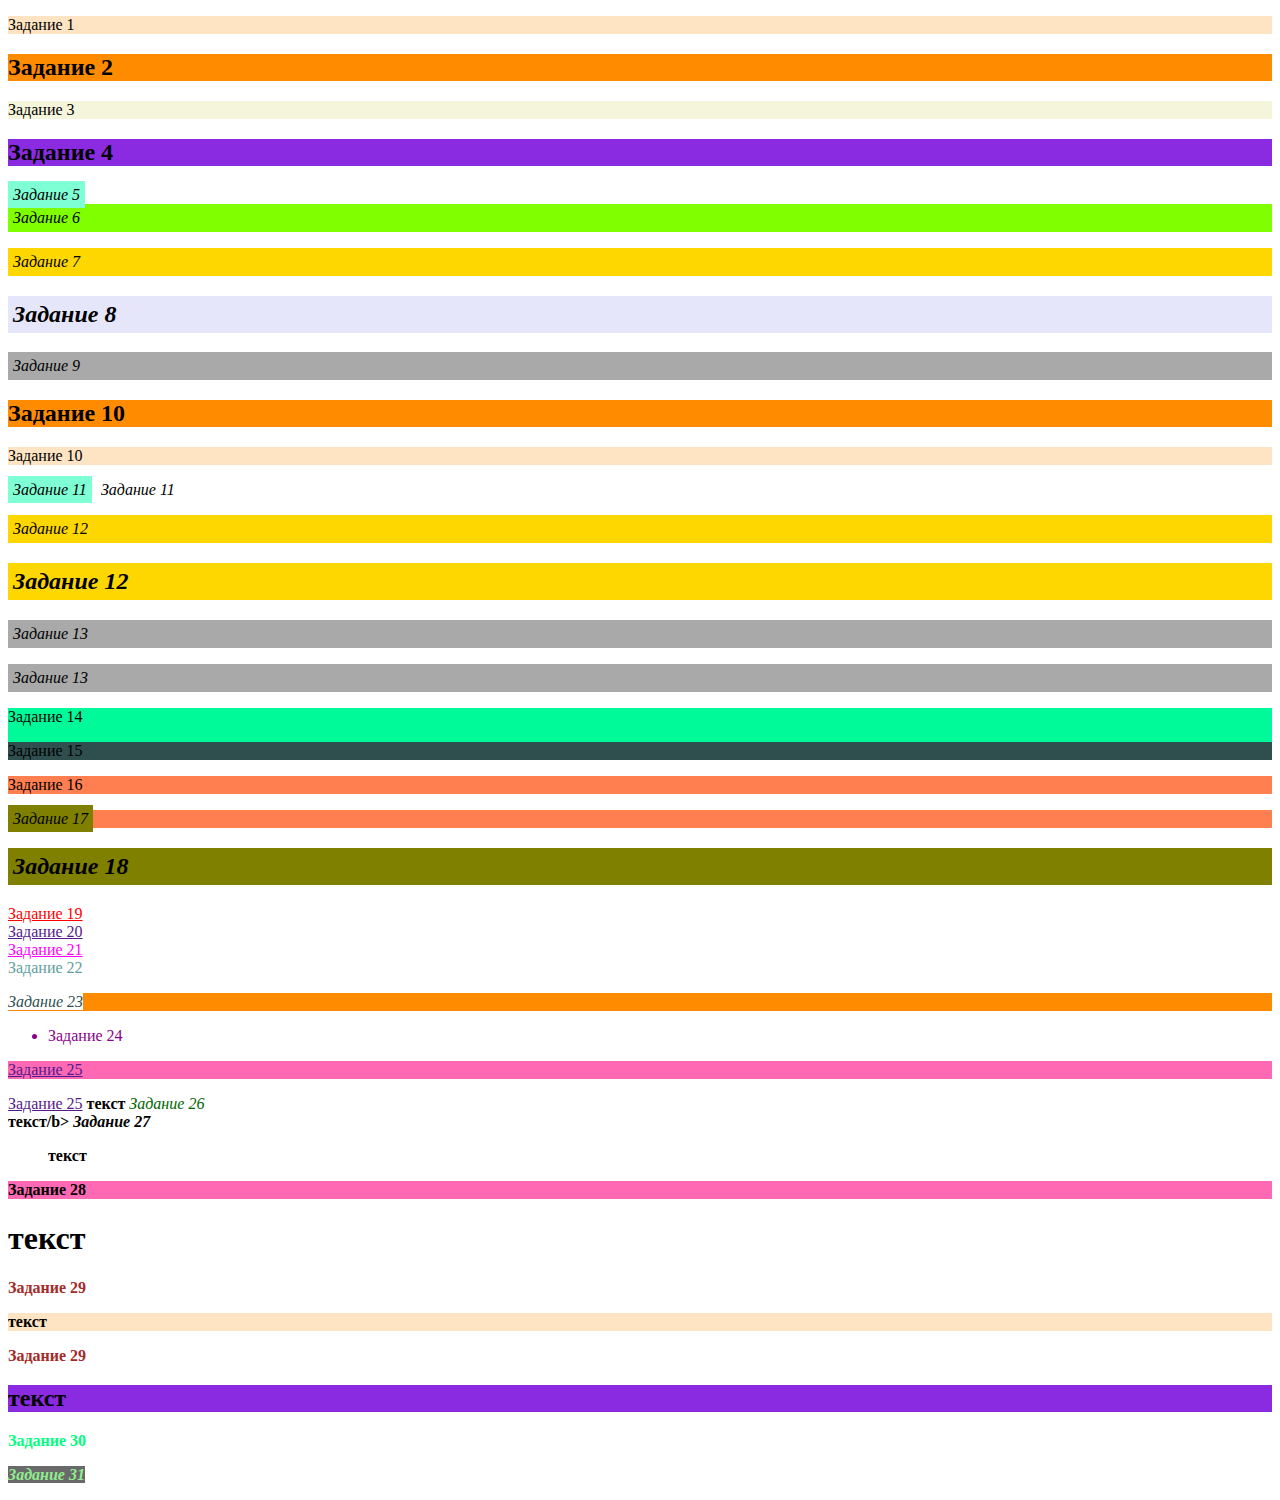
<file: task3.html>
<!DOCTYPE html>
<html lang="en">
<head>
    <meta charset="UTF-8">
    <title>Title</title>
    <style>
        div p {
            background-color: bisque;
        }
        div h2{
            background-color: aqua;
        }

        #test p{
            background-color: beige;
        }
        #test h2{
            background-color: blueviolet;
        }

        .bbb{
            background-color: aquamarine;
        }

        #test .bbb{
            background-color: chartreuse;
        }

        p.bbb{
            background-color: darkred;
        }
        h2.bbb{
            background-color: lavender;
        }
        #test p.bbb{
            background-color: deeppink;
        }

        div h2, p{
            background-color: darkorange;
        }/*10*/

        .bbb, .xxx{
            font-style: italic;
            padding: 5px
        }

        p.bbb, h2.xxx{
            background-color: gold;
        }
        #test p.bbb, #test p.xxx{
            background-color: darkgrey;
        }

        .fff{
            background-color: mediumspringgreen;
        }/*14*/
        .fff p{
            background-color: darkslategrey;
        }
        p.fff{
            background-color: coral;
        }

        .fff .bbb{
            background-color: olive;
        }

        #test a:visited{
            text-decoration: none;
            color: red;
        }

        #test a:link{
            text-decoration: underline;
            color: rgb(87, 169, 236);
        }

        #test a:hover{
            text-decoration: underline;
            color: blue;
        }

        a.www:visited, a.www:link {
            text-decoration: none;
            color: blue;
        }
         a.www:hover{
             text-decoration: underline;
             color: blue;
         }

         #test a.www:link{
             color: tan;
         }

        #test a.www:hover{
            color: black;

        }

        #test a.www:visited{
            color: fuchsia;
        }

        .eee a.www:visited{
            color: cadetblue;
        }

        .eee a.www:link{
            color: deeppink;
        }

        .eee a.www:hover{
            color: deepskyblue;
        }

        p>i{
            color: darkslategrey;
            background-color: white;
        }

        ul>li{
            color: darkmagenta;

          }

        p>a, .test{
            caption-side: top;
        }

        b+i{
            color: darkgreen;
        }

        #test b+i{
            color: black;
            font-family: Dubai;
        }

        ul+p{
            color: black;
            background-color: hotpink;

        }

        h1~p{
            color: brown;
            background-color: white;
        }

        #test h2 ~ p{
            color: springgreen;
            background-color: white;
        }

        p * i {
            color: lightgreen;
            background-color: dimgrey;
        }

    </style>
</head>
<body>
    <div>
        <p>Задание 1</p>
        <h2>Задание 2</h2>
    </div>

    <div id="test">
        <p>Задание 3</p>
        <h2>Задание 4</h2>
    </div>

    <span class="bbb">Задание 5</span>

    <div id="test">
        <div class="bbb">Задание 6</div>
    </div>
    <p class="bbb">Задание 7</p>
    <h2 class="bbb">Задание 8</h2>
    <div id="test">
        <p class="bbb">Задание 9</p>
    </div>
    <div>
        <h2>Задание 10</h2>
        <p>Задание 10</p>
    </div>
    <span class="bbb">Задание 11</span>
    <span class="xxx">Задание 11</span>

    <p class="bbb">Задание 12</p>
    <h2 class="xxx">Задание 12</h2>

    <div id="test">
        <p class="bbb">Задание 13</p>
        <p class="xxx">Задание 13</p>
    </div>

    <div class="fff">
        <span>Задание 14</span>
        <p>Задание 15</p>
    </div>

    <p class="fff">Задание 16</p>

    <p class="fff">
        <span class="bbb">Задание 17</span>
    </p>

    <div class="fff">
        <h2 class="bbb">Задание 18</h2>
    </div>

    <div id="test">
        <a href="">Задание 19 </a>
    </div>

    <div class="www">
        <a href="">Задание 20</a>
    </div>

    <div id="test">
        <a class="www" href="">Задание 21</a>
    </div>

    <div class="eee">
        <a class="www" href="">Задание 22</a>
    </div>

    <p>
        <i>Задание 23</i>
    </p>

    <ul>
        <li>Задание 24</li>
    </ul>

    <p>
        <a href="">Задание 25</a>
    </p>

    <a class="test" href="">Задание 25</a>

    <b>текст</b>
    <i>Задание 26</i>

    <div id="test">
        <b>текст/b>
        <i>Задание 27</i>
    </div>

    <ul>текст</ul>
    <p>Задание 28</p>

    <h1>текст</h1>
    <p>Задание 29</p>
    <div><p>текст</p></div>
    <p>Задание 29</p>

    <article id="test">
        <h2>текст</h2>
        <p>Задание 30</p>
    </article>


    <p>
    <span>
        <i>Задание 31</i>
    </span>
    </p>

</body>
</html>
</file>
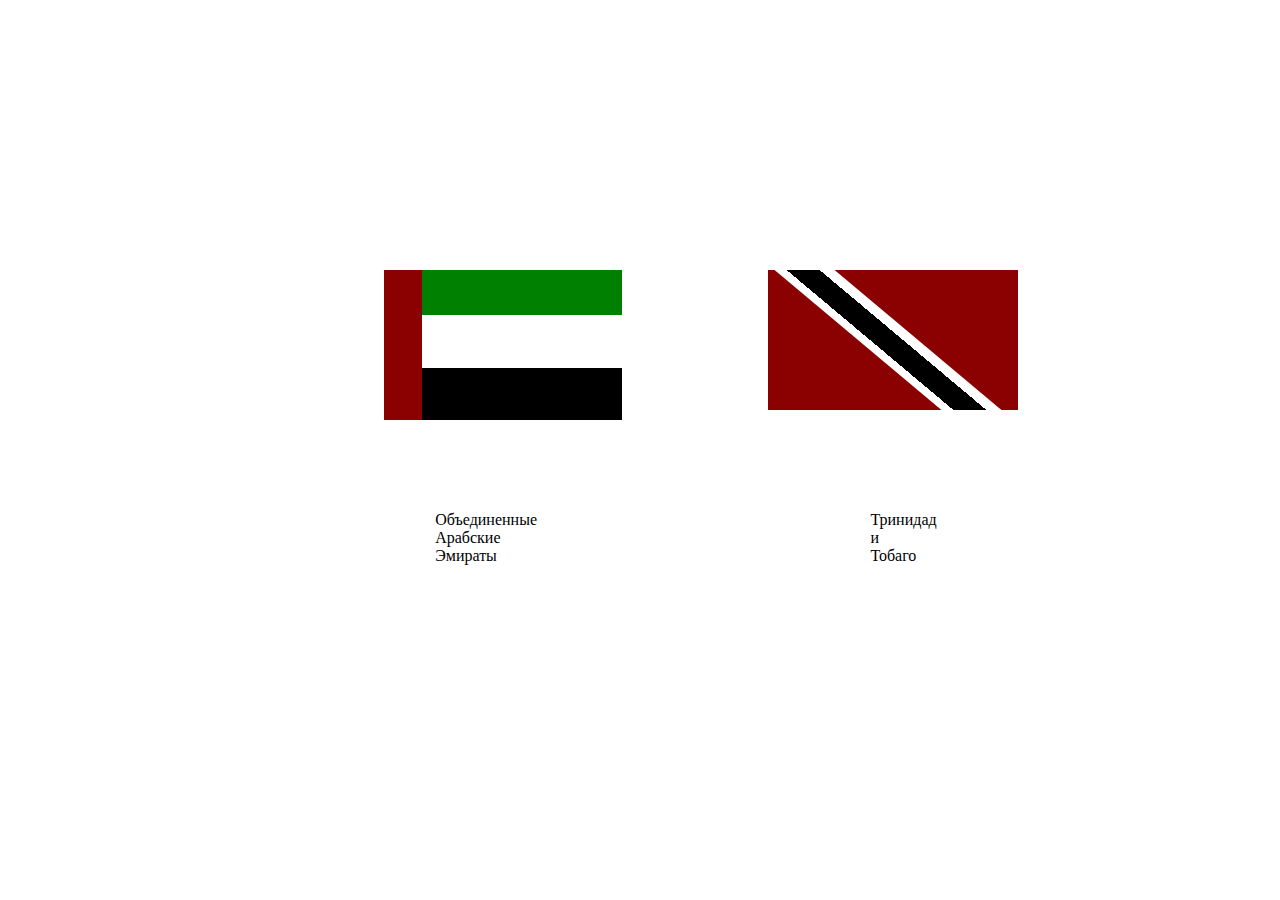
<file: task4.html>
<!DOCTYPE html>
<html lang="en">
<head>
    <meta charset="UTF-8">
    <title>Title</title>
    <style>
        #rectangle{
            position: absolute;
            top: 30%;
            left: 30%;
            right: 80%;
            bottom: 20%;
            width: 50px;
            height: 150px;
            background: darkred;


        }

        #square{
            position: absolute;
            top: 30%;
            left: 33%;
            right: 80%;
            bottom: 20%;
            height: 150px;
            width: 200px;
            background: linear-gradient(to top, black 35%, white 35% 70%, green 70% 80%);




        }
        #rectanglee {
            position: absolute;
            top: 30%;
            left: 60%;
            right: 80%;
            bottom: 20%;
            width: 250px;
            height: 140px;
            background: darkred;
        }

        #parallelogram{
            position: absolute;
            top: 30%;
            left: 67%;
            right: 80%;
            bottom: 20%;
            width: 60px;
            height: 140px;
            background: linear-gradient(to left, white 25%, black 25% 80%, white 80% 95%);
            -webkit-transform: skew(50deg);
            -moz-transform: skew(50deg);
            -o-transform: skew(50deg);
            transform: skew(50deg);

        }

        .www{
            position: absolute;
            top: 55%;
            left: 34%;
            right: 80%;
            bottom: 20%;
            color: black;

        }

        .www1{
            position: absolute;
            top: 55%;
            left: 68%;
            right: 80%;
            bottom: 20%;
            color: black;

        }








    </style>

</head>

<body>
<div id="rectangle"> </div>

<div id="square"></div>

<div id="rectanglee"> </div>

<div id="parallelogram"></div>

<p class="www">Объединенные Арабские Эмираты</p>

<p class="www1">Тринидад и Тобаго</p>












</body>
</html>
</file>
